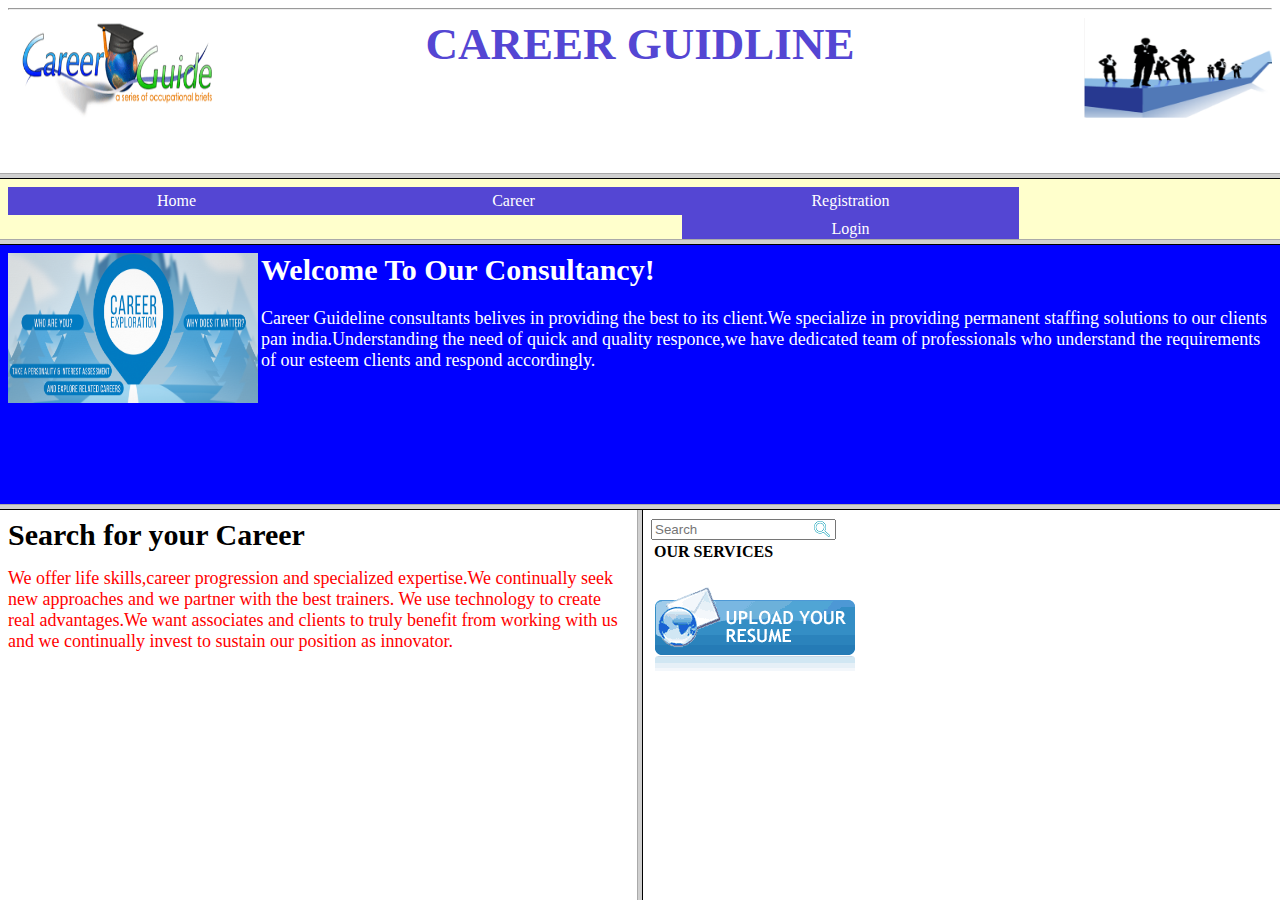
<file: index.html>
<html>
<head>
 <title>HomePage </title>

 </head>
 <frameset rows="20%,7%,75%">
 <frame name="first" src="first.html" noresize="noresize" scrolling="no">
 <frame name="second" src="second.html" noresize="noresize" scrolling="no">
 <frame name="third" src="third.html" noresize="noresize">
</frameset>
</html>
</file>
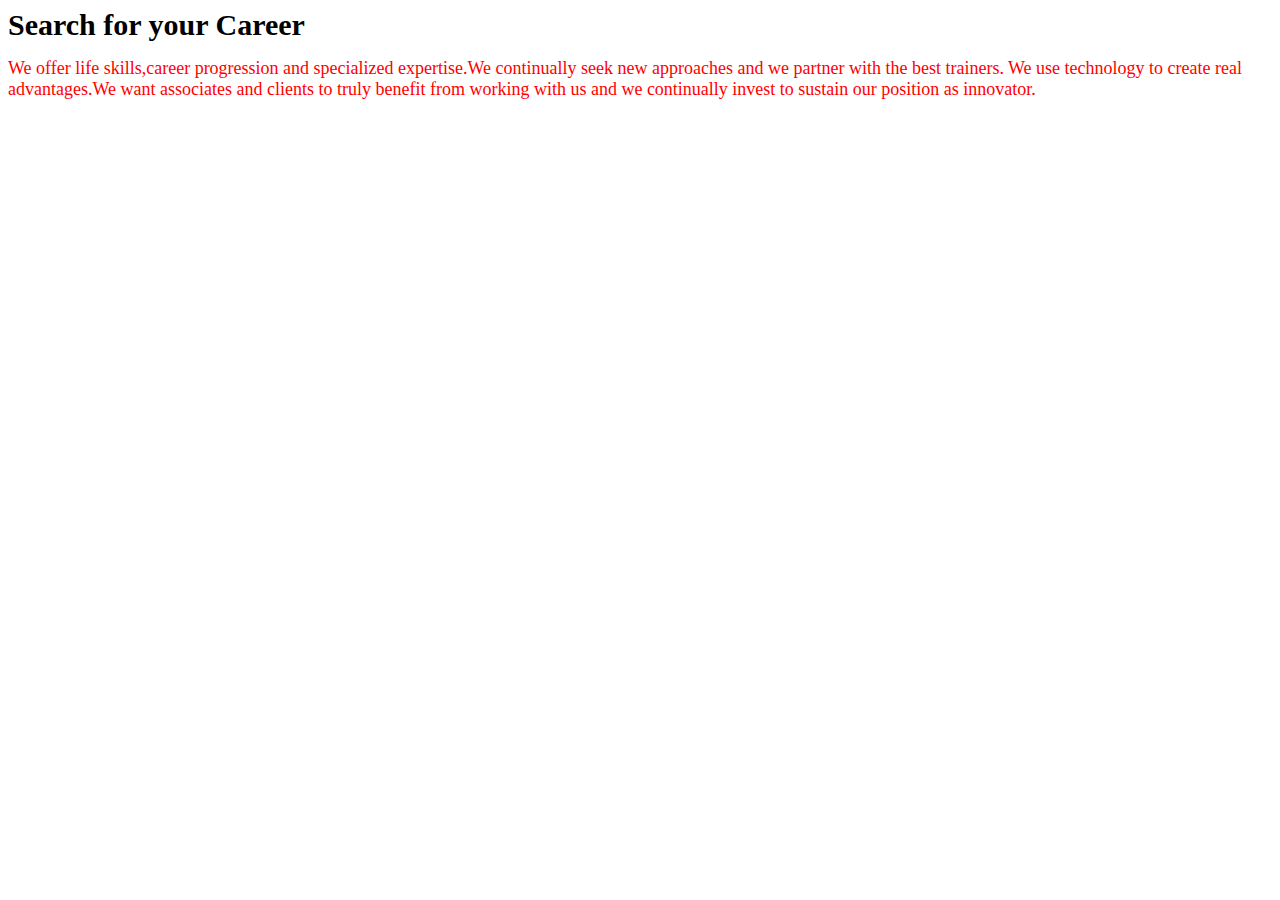
<file: 1.html>
<html>
<head>
 <title>1</title>
 <link rel="stylesheet" type="text/css" href="s1.css">
 </head>
 <body>
 <font class=title2>Search for your Career</font>

<p><font class=content2>We offer life skills,career progression and specialized expertise.We continually seek new approaches and we partner with the best trainers.
We use technology to create real advantages.We want associates and clients to truly benefit from working with us and we continually invest to sustain our position as innovator.

</body>
</html>
</file>
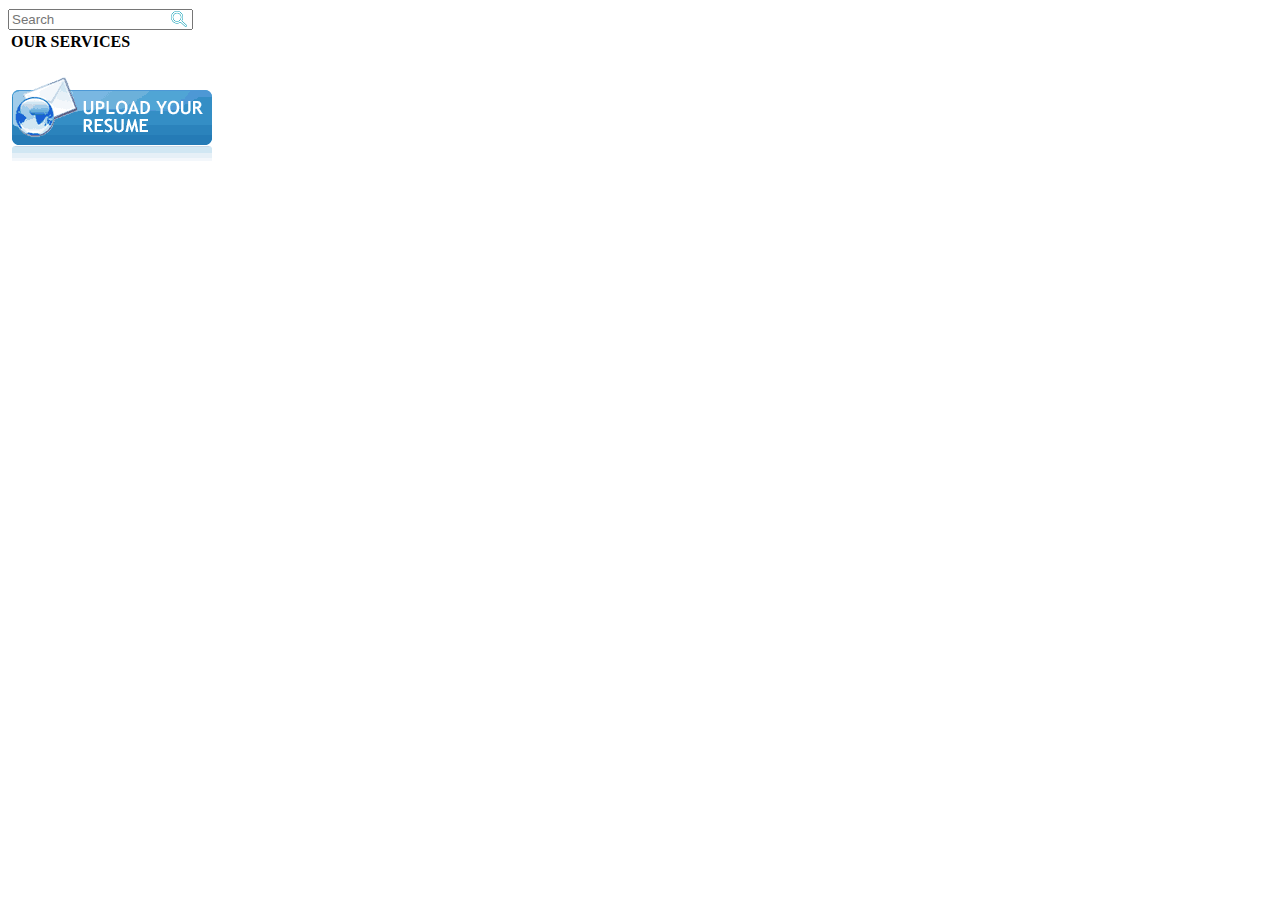
<file: 2.html>
<html>
<head>
 <title>2</title>
  <link rel="stylesheet" type="text/css" href="s2.css">
 </head>
 <body> 
 <input type="text" name="t" placeholder="Search" /><span class="search"></span>
 <table>
 <tr><td><h4>OUR SERVICES</h4></td></tr>
 <tr>
 <td rowspan=4><a href="upload resume.html" target="third"><img src="15.gif"/></a></td>
 </tr>
 </table>
 </body>
 </html>
</file>
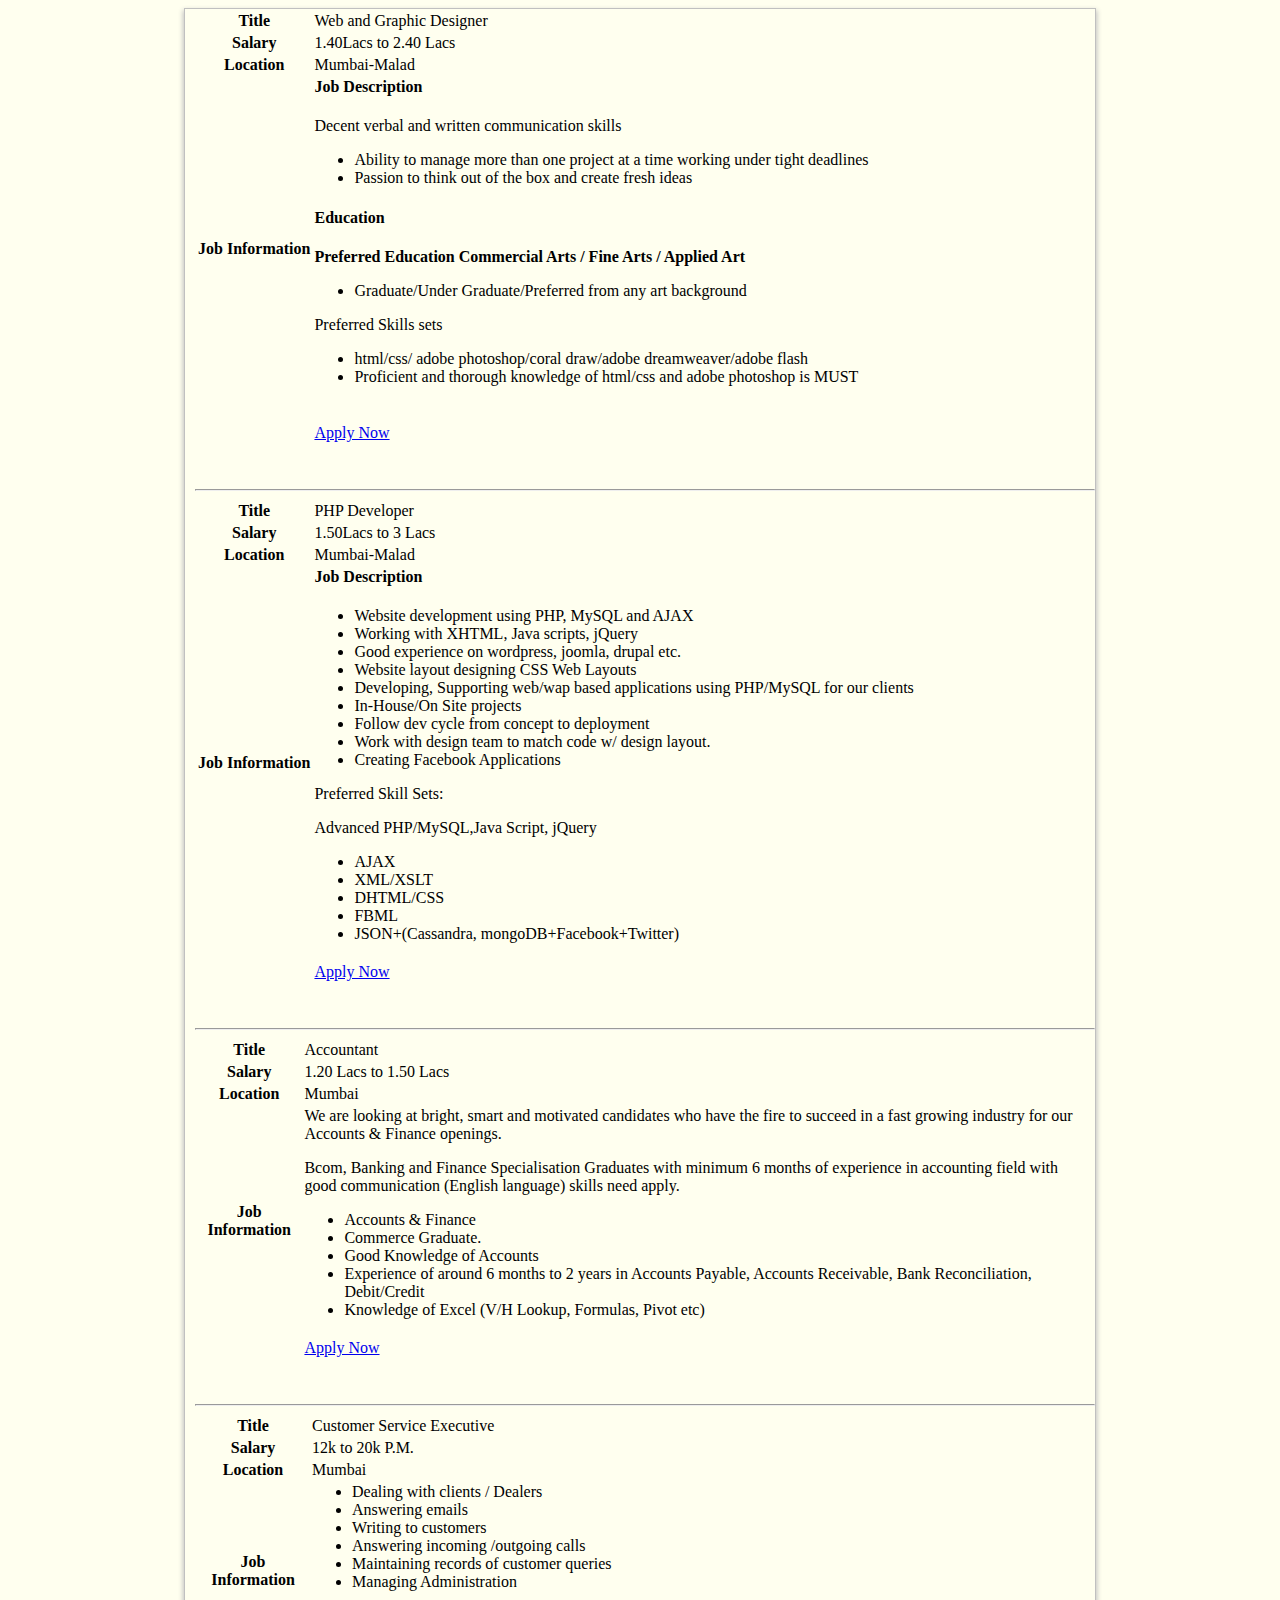
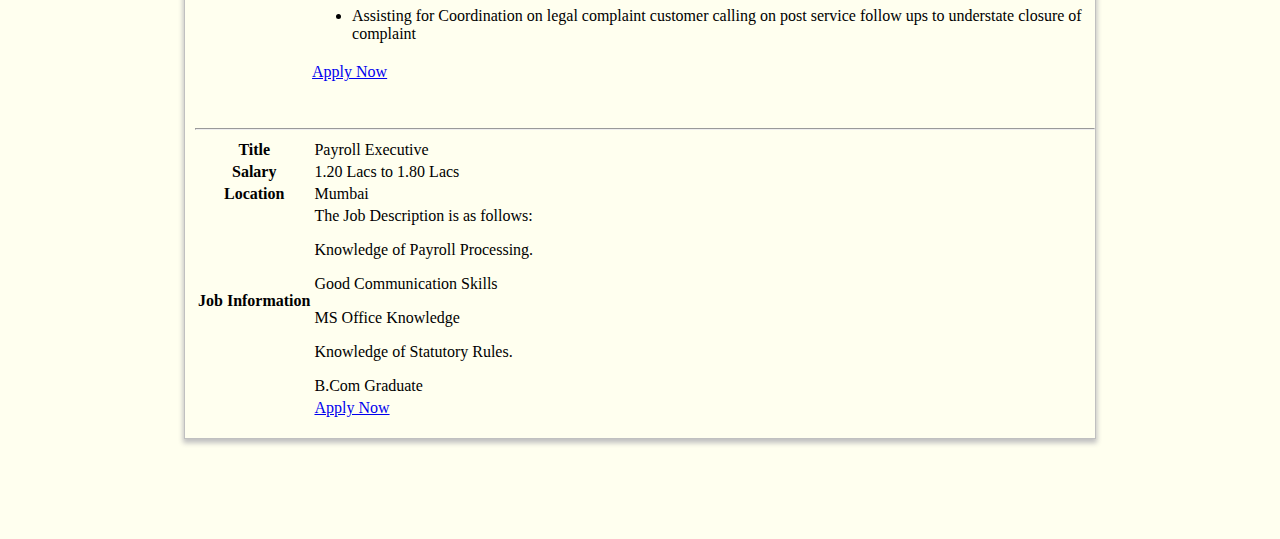
<file: career.html>
<html>
<head>
<link rel="stylesheet" type="text/css" href="s2.css">
</head>
<body class="box">
<table>
  <tr>
    <th>Title</th>
    <td>Web and Graphic Designer</td>
  </tr> 
  <tr>
    <th>Salary</th>
    <td>1.40Lacs to 2.40 Lacs</td>
  </tr>
  <tr>
    <th scope="row">Location</th>
    <td>Mumbai-Malad</td>
  </tr>
  <tr>
    <th>Job Information</th>
    <td><h4>Job Description</h4>
<div> Decent verbal and written communication skills</div>
<ul>
<li>Ability to manage more than one project at a time working under tight deadlines</li>
<li>Passion to think out of the box and create fresh ideas</li>
</ul>
<h4>Education</h4>
<div> <strong>Preferred Education Commercial Arts / Fine Arts / Applied Art</strong></div>
<ul>
<li>Graduate/Under Graduate/Preferred from any art background</li>
</ul>
<p>Preferred Skills sets</p>
<ul>
<li>html/css/ adobe photoshop/coral draw/adobe dreamweaver/adobe flash</li>
<li>Proficient and thorough knowledge of html/css and adobe photoshop is MUST</li>
</ul>
<p>&nbsp;</p>
</td>
  </tr>
  <tr>
    <td></td>
    <td><a href='upload resume.html'>Apply Now</a></td>
  </tr>
</table>
</div><br/><br/><hr/>
<div>
<table >
  <tr>
    <th>Title</th>
    <td>PHP Developer</td>
  </tr>
  <tr>
    <th>Salary</th>
    <td>1.50Lacs to 3 Lacs</td>
  </tr>
  <tr>
    <th>Location</th>
    <td>Mumbai-Malad</td>
  </tr>
  <tr>
    <th>Job Information</th>
    <td><h4>Job Description</h4>
<ul>
<li>Website development using PHP, MySQL and AJAX</li>
<li>Working with XHTML, Java scripts, jQuery</li>
<li>Good experience on wordpress, joomla, drupal etc.</li>
<li>Website layout designing CSS Web Layouts</li>
<li>Developing, Supporting web/wap based applications using PHP/MySQL for our clients</li>
<li>In-House/On Site projects</li>
<li>Follow dev cycle from concept to deployment</li>
<li>Work with design team to match code w/ design layout.</li>
<li>Creating Facebook Applications</li>
</ul>
<p>Preferred Skill Sets:</p>
<div> Advanced PHP/MySQL,Java Script, jQuery</div>
<ul>
<li>AJAX</li>
<li>XML/XSLT</li>
<li>DHTML/CSS</li>
<li>FBML</li>
<li>JSON+(Cassandra, mongoDB+Facebook+Twitter)</li>
</ul>
</td>
  </tr>
  <tr>
    <td></td>
    <td><a href='upload resume.html'>Apply Now</a></td>
  </tr>
</table>
</div><br/><br/><hr/>
<div>
<table>
  <tr>
    <th>Title</th>
    <td>Accountant</td>
  </tr>
  <tr>
    <th>Salary</th>
    <td>1.20 Lacs to 1.50 Lacs</td>
  </tr>
  <tr>
    <th>Location</th>
    <td>Mumbai</td>
  </tr>
  <tr>
    <th>Job Information</th>
    <td><p>We are looking at bright, smart and motivated candidates who have the fire to succeed in a fast growing industry for our Accounts &amp; Finance openings.</p>
<p>Bcom, Banking and Finance Specialisation Graduates with minimum 6 months of experience in accounting field with good communication (English language) skills need apply.</p>
<ul>
<li>Accounts &amp; Finance</li>
<li>Commerce Graduate.</li>
<li>Good Knowledge of Accounts</li>
<li>Experience of around 6 months to 2 years in Accounts Payable, Accounts Receivable, Bank Reconciliation, Debit/Credit</li>
<li>Knowledge of Excel (V/H Lookup, Formulas, Pivot etc)</li></ul>
</td>
  </tr>
  <tr>
    <td></td>
    <td ><a href='upload resume.html'>Apply Now</a></td>
  </tr>
</table>
</div><br/><br/><hr/>
<div >
<table >
  <tr>
    <th>Title</th>
    <td>Customer Service Executive</td>
  </tr>
  <tr>
    <th>Salary</th>
    <td>12k to 20k P.M.</td>
  </tr>
  <tr>
    <th>Location</th>
    <td>Mumbai</td>
  </tr>
  <tr>
    <th>Job Information</th>
    <td><ul>
<li>Dealing with clients / Dealers</li>
<li>Answering emails</li>
<li>Writing to customers</li>
<li>Answering incoming /outgoing calls</li>
<li>Maintaining records of customer queries</li>
<li>Managing Administration</li>
</ul>
<ul>
<li>Assisting for Coordination on legal complaint customer calling on post service follow ups to understate closure of complaint</li>
</ul>
</td>
  </tr>
  <tr>
    <td></td>
    <td><a href='upload resume.html'>Apply Now</a></td>
  </tr>
</table>
</div><br/><br/><hr/>
<div >
<table>
  <tr>
    <th>Title</th>
    <td>Payroll Executive</td>
  </tr>
  <tr>
    <th>Salary</th>
    <td>1.20 Lacs to 1.80 Lacs</td>
  </tr>
  <tr>
    <th>Location</th>
    <td>Mumbai</td>
  </tr>
  <tr>
    <th>Job Information</th>
    <td><p>The Job Description is as follows:</p>
<p>Knowledge of Payroll Processing.</p>
<p>Good Communication Skills</p>
<p>MS Office Knowledge</p>
<p>Knowledge of Statutory Rules.</p>
<p>B.Com Graduate</p>
</td>
  </tr>
  <tr>
    <td></td>
    <td><a href='upload resume.html'>Apply Now</a></td>
  </tr>
</table></br>
</body>
</html>
</file>
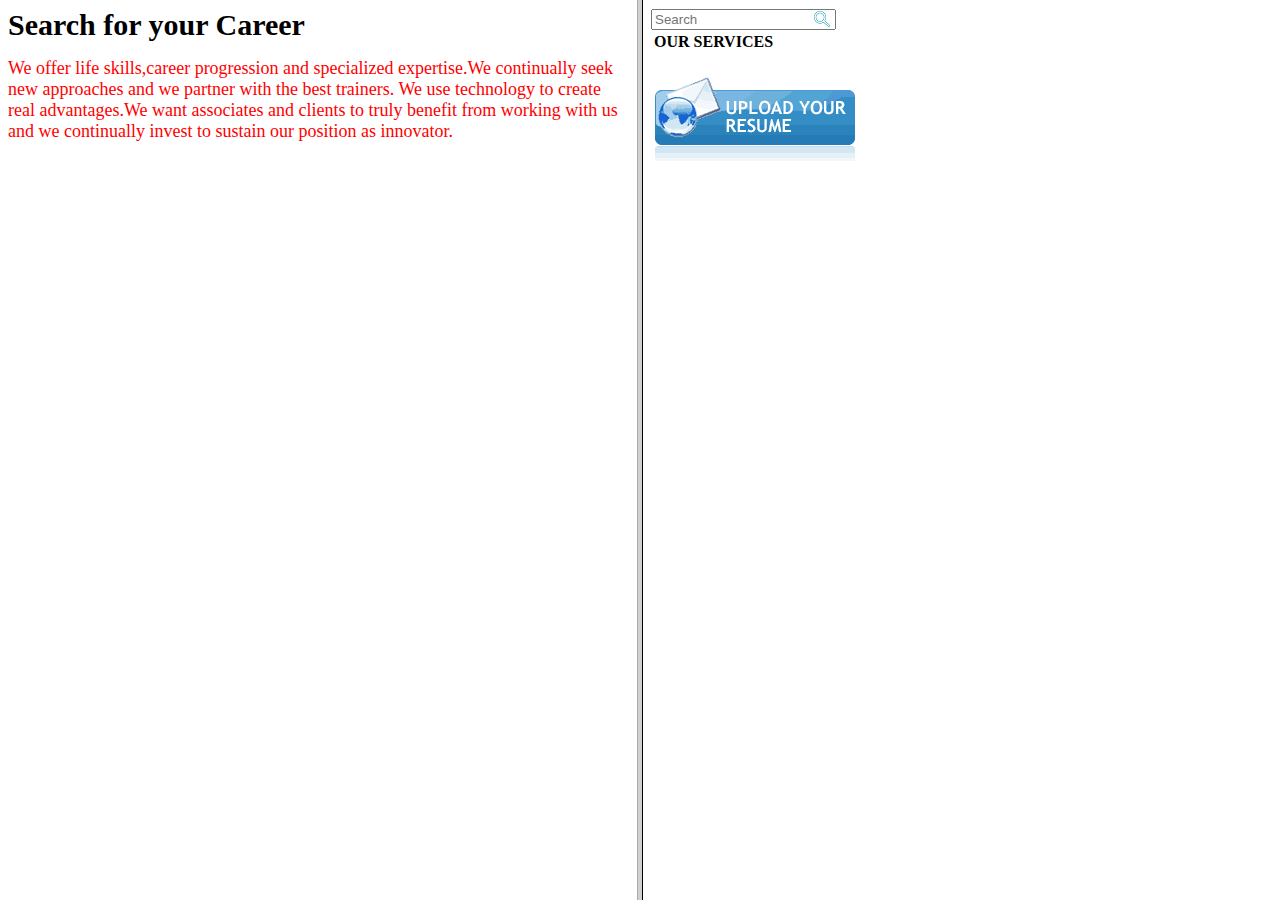
<file: down.html>
<html>
<head>
 <title>down</title>
 </head>
 <Frameset cols="50%,50%">
 <frame name="1" src="1.html" noresize="noresize">
 <frame name="2" src="2.html" noresize="noresize">
 </frameset>
 </html>
</file>
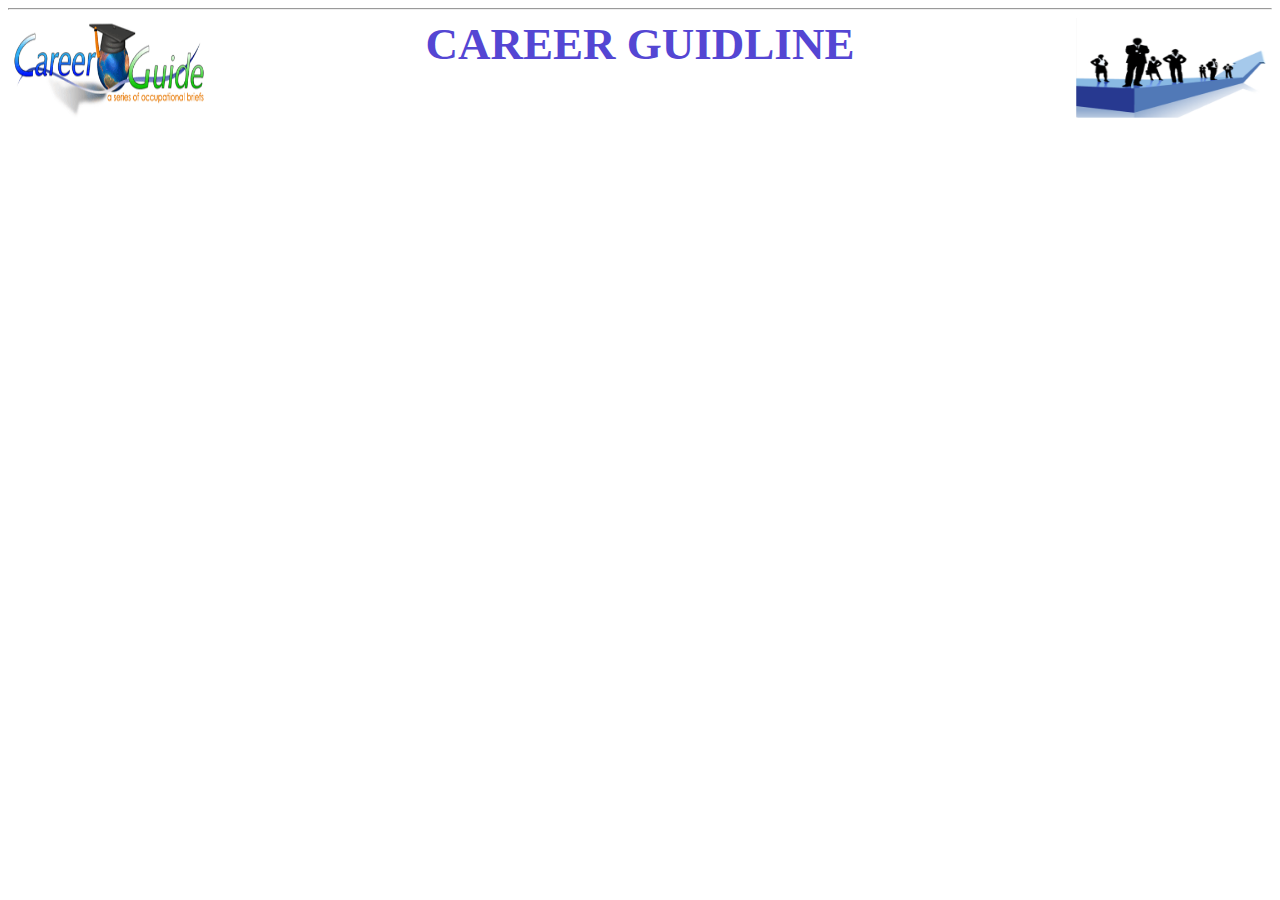
<file: first.html>
<html>
<head>
 <title>first</title>
  <link rel="stylesheet" type="text/css" href="s2.css">
 </head>
 <body >
 <hr>
 <div class="headimg1">
 <marquee behavior=alternate width=250px><img src="4.gif" width="200"height="100" align="left"/></marquee>
 </div>
 
 <div class="headimg2">
 <marquee behavior=alternate width=250px><img src="6.png" width="200"height="100" align="right"/></marquee>
 </div>
 <div>
 <center>
 <font class="heading">CAREER GUIDLINE</font>
 </center>
 </div>

 </body>
 </html>
</file>
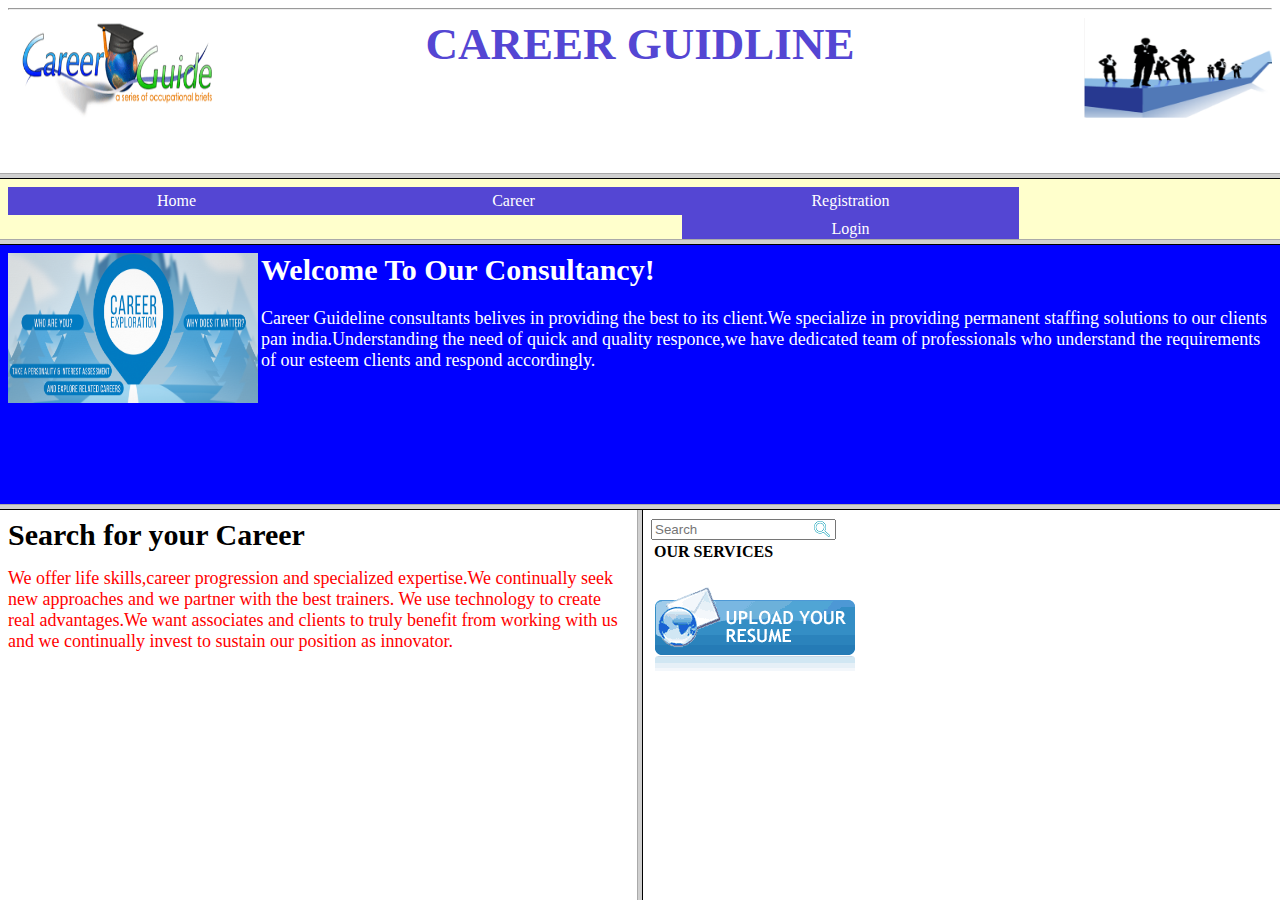
<file: home.html>
<html>
<head>
 <title>HomePage </title>

 </head>
 <frameset rows="20%,7%,75%">
 <frame name="first" src="first.html" noresize="noresize" scrolling="no">
 <frame name="second" src="second.html" noresize="noresize" scrolling="no">
 <frame name="third" src="third.html" noresize="noresize">
</frameset>
</html>
</file>
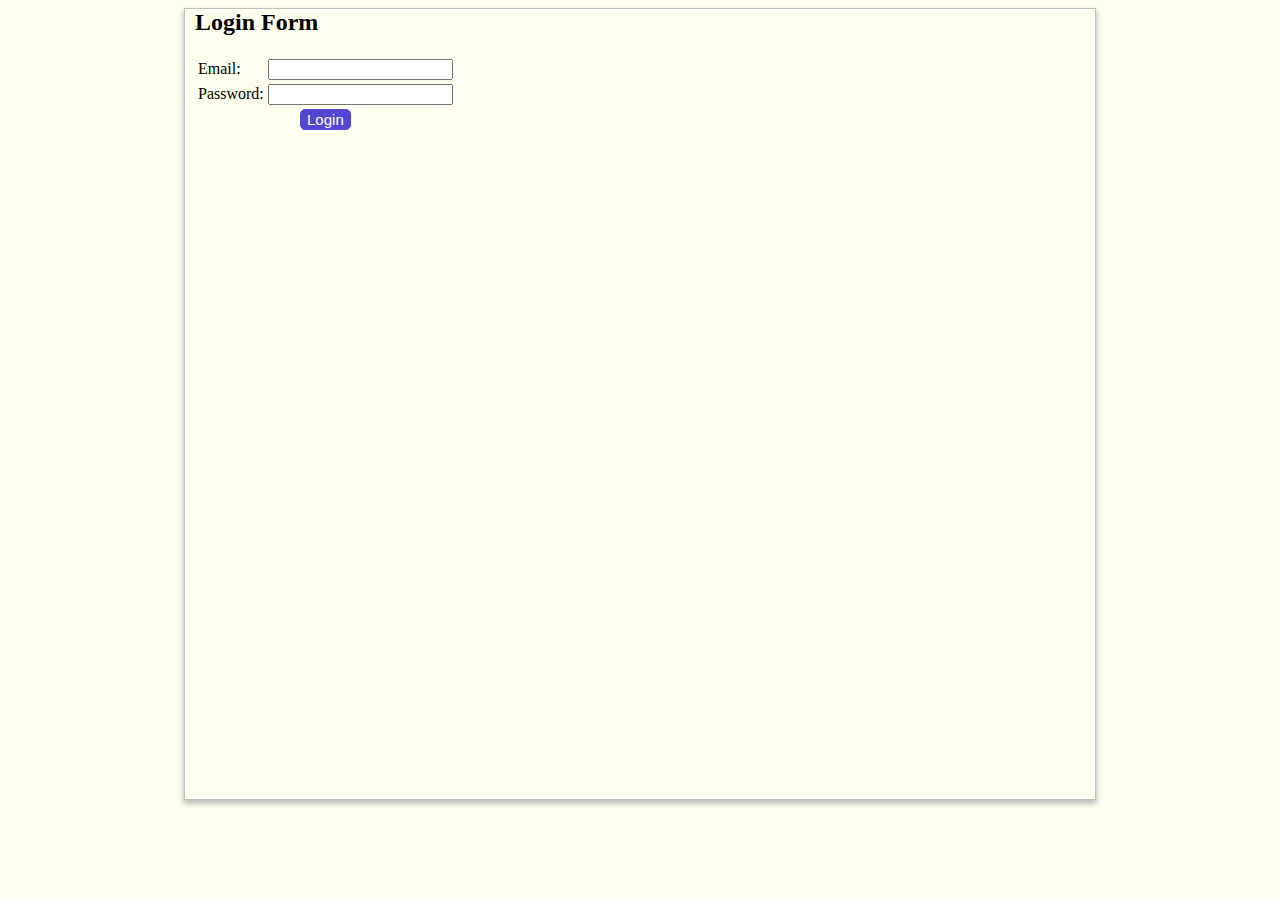
<file: login.html>
<html>
<head>
<link rel="stylesheet" type="text/css" href="s2.css">
</head>
<body class="box">
<h2>Login Form</h2>
<form method="post">
<table>
<tr><td>Email:</td><td><input type="email" name="email"/></td></tr>
<tr><td>Password:</td><td><input type="password" name="password"/></td></tr>
<tr><td colspan="2" align="center"><input id="submit" type="submit" value="Login"/>
</td></tr>
</table>
</form>
</body>
</html>
</file>
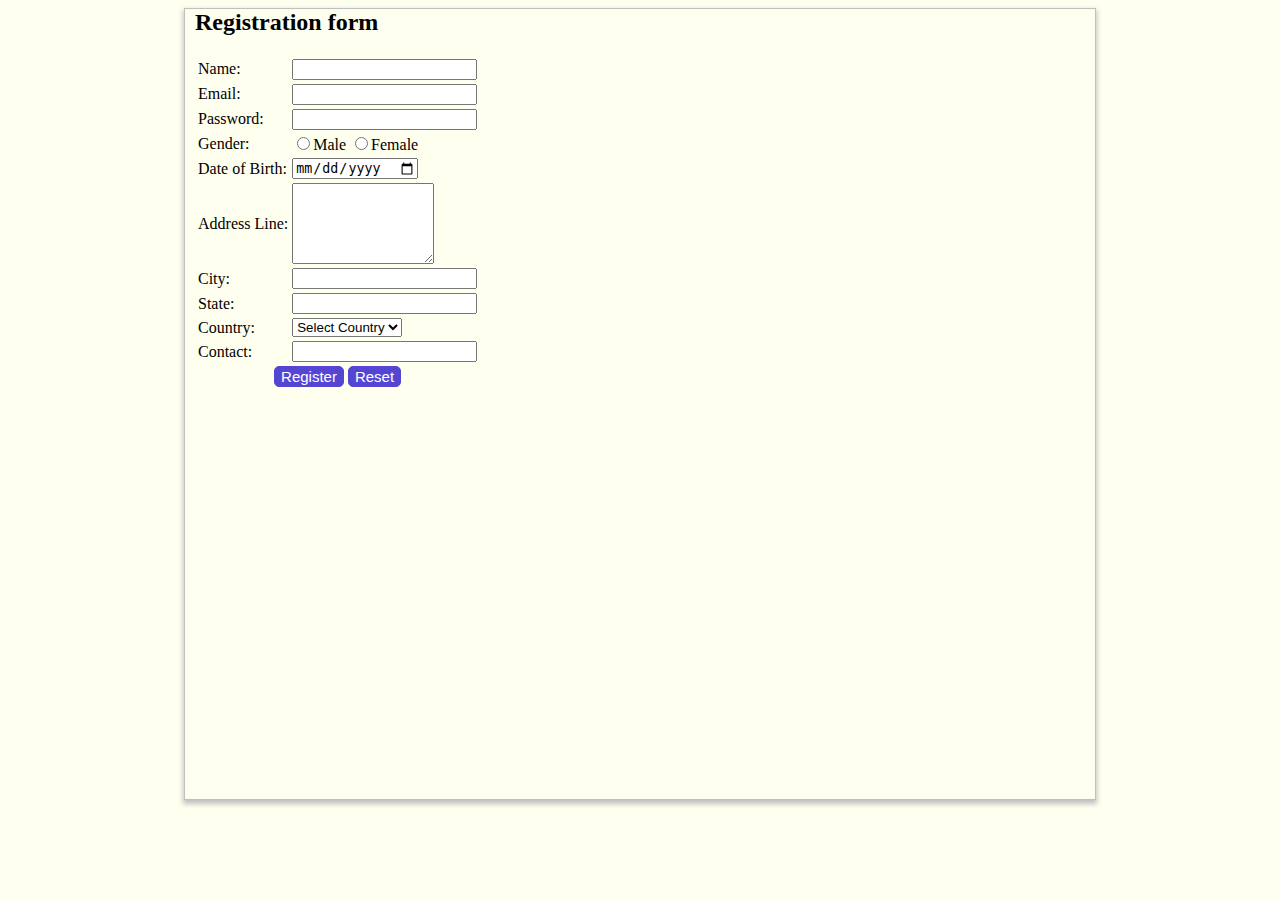
<file: registration.html>
<html>
<head>
<link rel="stylesheet" type="text/css" href="s2.css">
</head>
<body class="box">
<h2>Registration form</h2>
            <form method="post">
                <table>
                    <tr>
                        <td>Name:</td>
                        <td><input type="text" name="name"/></td>
                    </tr>
                    <tr>
                        <td>Email:</td>
                        <td><input type="text" name="email"/></td>
                    </tr>
                    <tr>
                        <td>Password:</td>
                        <td><input type="password" name="password"/></td>
                    </tr>
                    <tr>
                        <td>Gender:</td>
                        <td><input type="radio" id="gender1" name="gender" value="Male"/>Male
                            <input type="radio" id="gender2" name="gender" value="Female"/>Female
                        </td>
                    </tr>
                    <tr>
                        <td>Date of Birth:</td>
                        <td><input type="date" name="dob"/></td>
                    </tr>
                    <tr>
                        <td>Address Line:</td>
                        <td><textarea name="addressline" rows="5" cols="15"></textarea></td>
                    </tr>
                    <tr>
                        <td>City:</td>
                        <td><input type="text" name="city"/></td>
                    </tr>
                    <tr>
                        <td>State:</td>
                        <td><input type="text" name="state"/></td>
                    </tr>
                    <tr>
                        <td>Country:</td>
                        <td><select name="country">
                                <option>Select Country</option>
                                <option>India</option>
                                <option>USA</option>
                                <option>Pakistan</option>
                                <option>China</option>
                                <option>Australia</option>
                            </select></td>
                    </tr>
                    <tr>
                        <td>Contact:</td>
                        <td><input type="text" name="contact"/></td>
                    </tr>
                    <tr align="center">
                        <td colspan="2"><input id="submit" type="submit" value="Register"/>
                            <input id="reset" type="reset" value="Reset"/>
                        </td>
                    </tr>
                </table>
            </form>
</body>
</html>
</file>
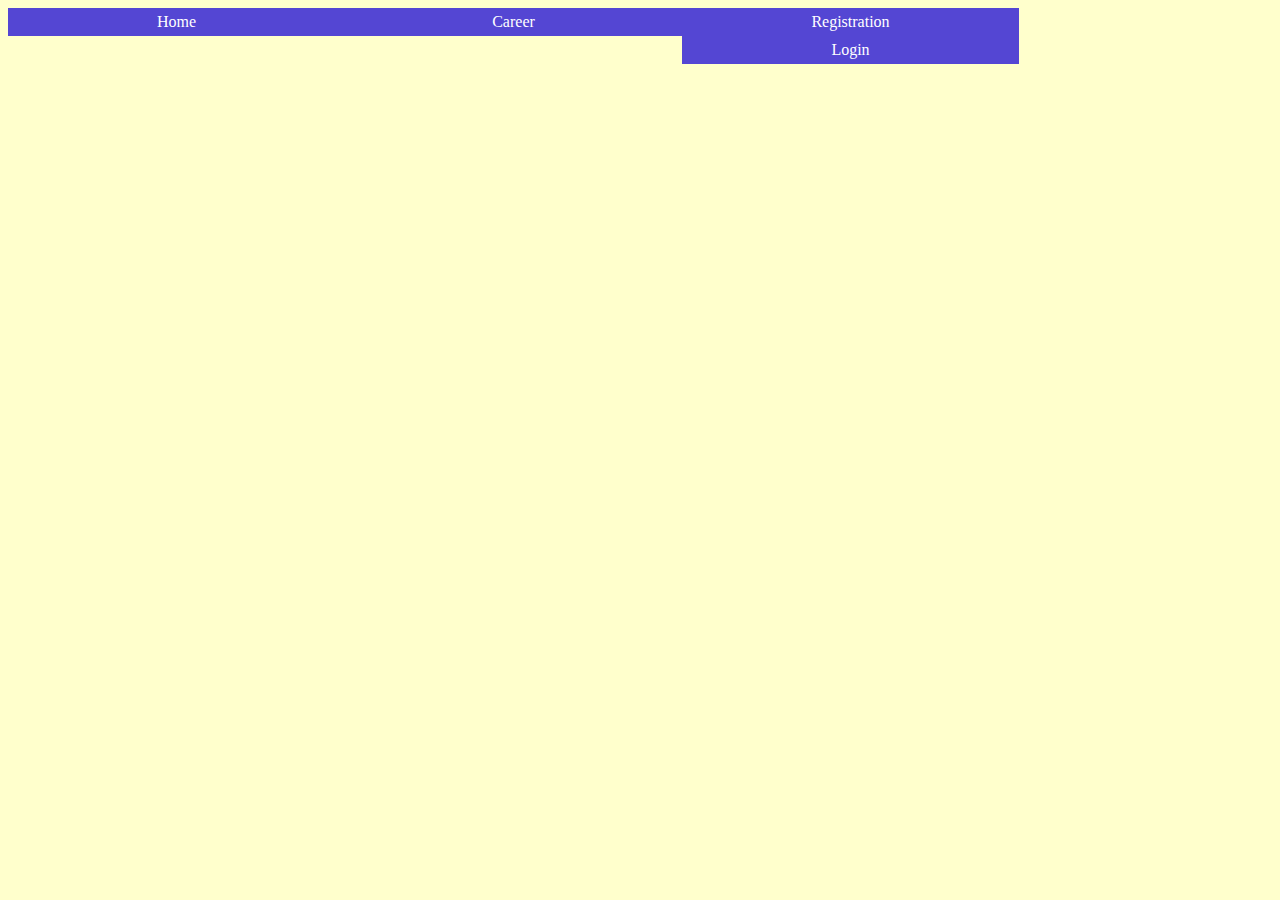
<file: second.html>
<html>
<head>
 <title>second</title>
 <link rel="stylesheet" type="text/css" href="s1.css">
 
 </head>
 <body bgcolor=#ffffcc>
 <div>
 <ul class=linktype>
 <li><a href ="home.html" target="_parent" class="linka">Home</a>&nbsp</li>
 <li><a href ="Career.html" target="third" class="linka">Career</a>&nbsp</li>
 <li><a href ="Registration.html" target="third" class="linka">Registration</a></li>
 <li><a href ="Login.html" target="third" class="linka">Login</a></li>
 </div>
 </body>
 </html>
</file>
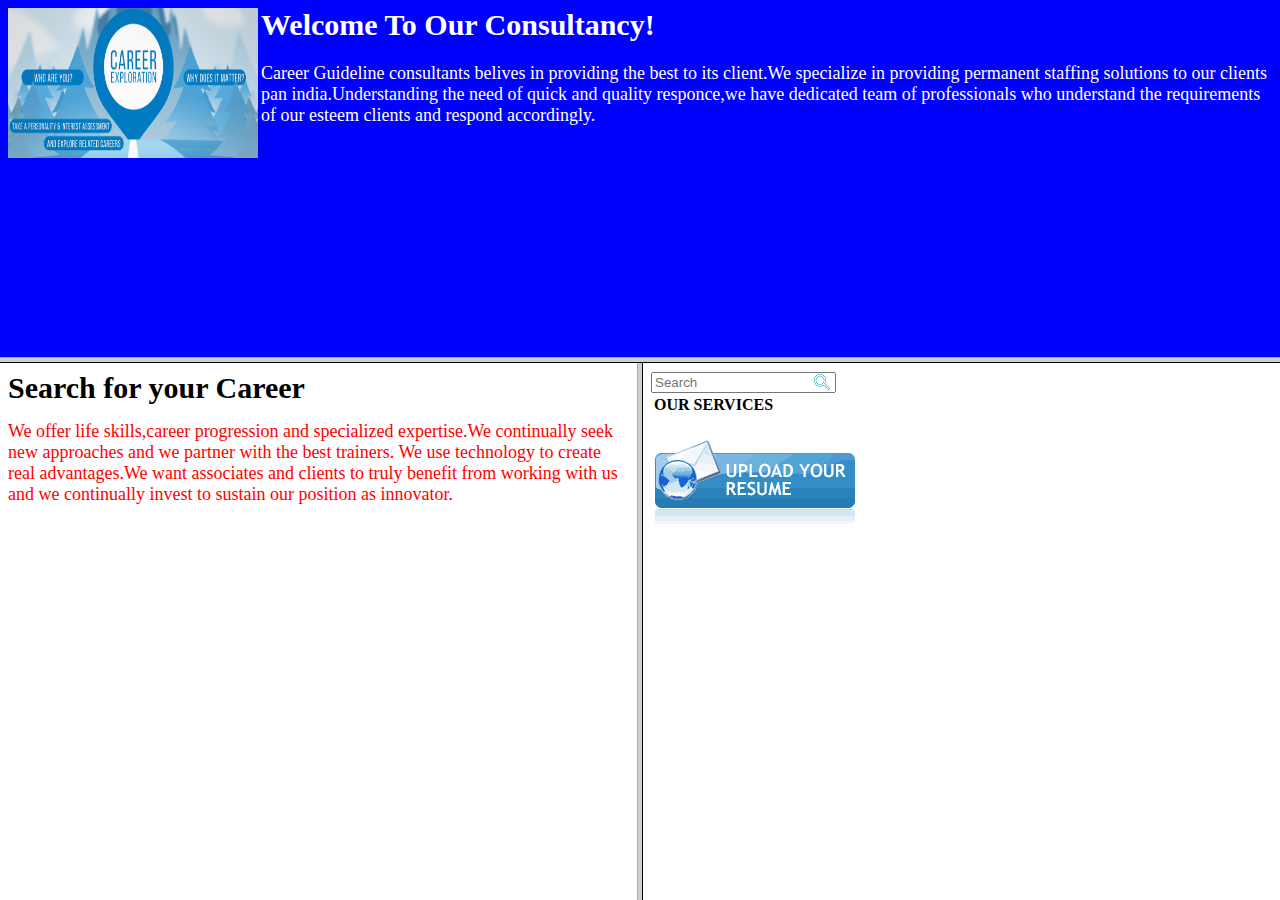
<file: third.html>
<html>
<head>
 <title>third</title>
 </head>
 
 <frameset rows="40%,60%">
 <frame name="up" src="up.html" noresize="noresize">
 <frame name="down" src="down.html" noresize="noresize">
 </frameset>
</html>
</file>
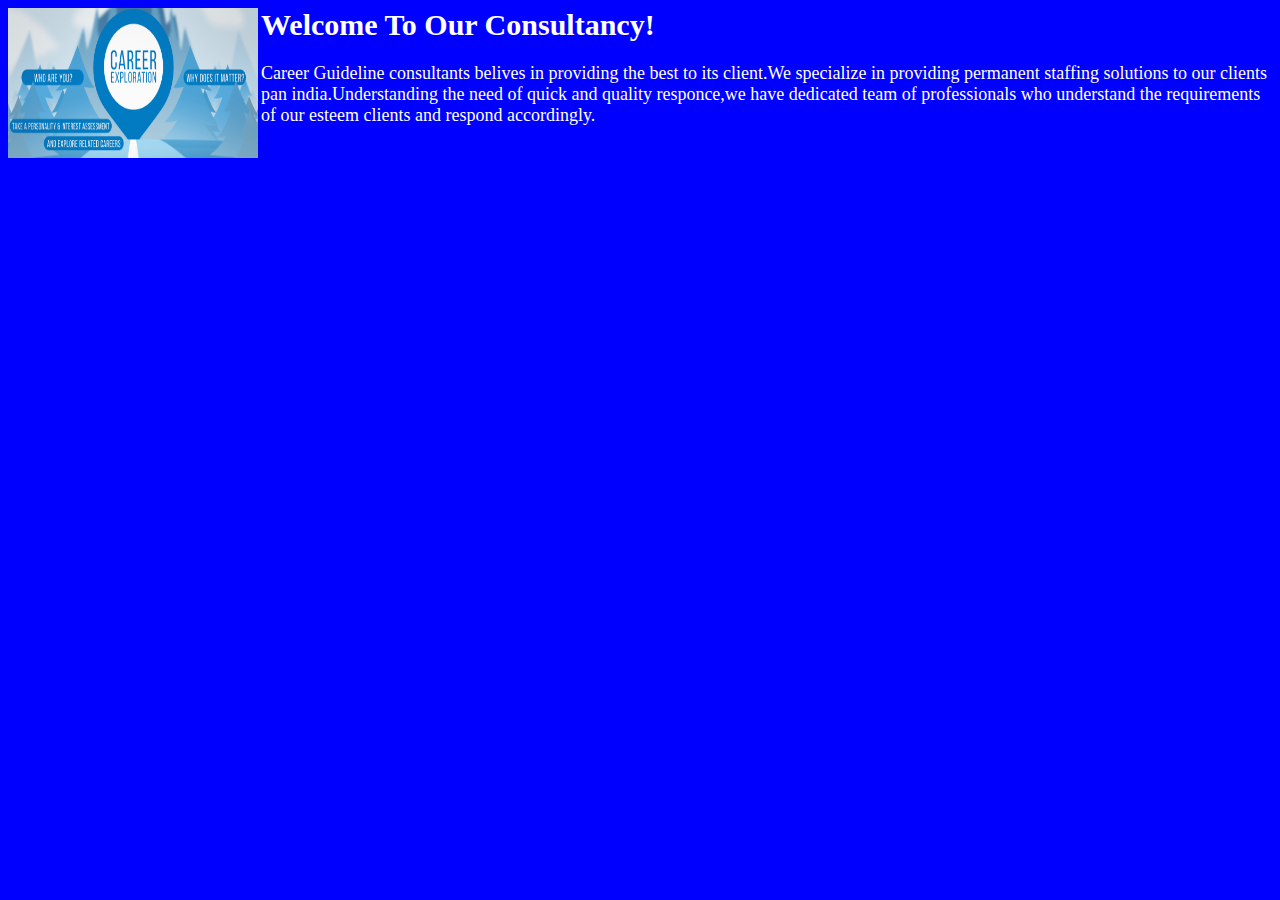
<file: up.html>
<html>
<head>
 <title>up</title>
 <link rel="stylesheet" type="text/css" href="s1.css">
 </head>
 <body bgcolor="blue">
 <img src="3.png" width="250"height="150" align="left"/>
 <h1><font class=title>Welcome To Our Consultancy!</font></h1>
 <p><font class=content>Career Guideline consultants belives in providing the best to its client.We specialize in providing permanent staffing solutions to our 
 clients pan india.Understanding the need of quick and quality responce,we have dedicated team of professionals who understand the requirements of our esteem 
 clients and respond accordingly.</font>
 </p>
</body>
</html>
</file>
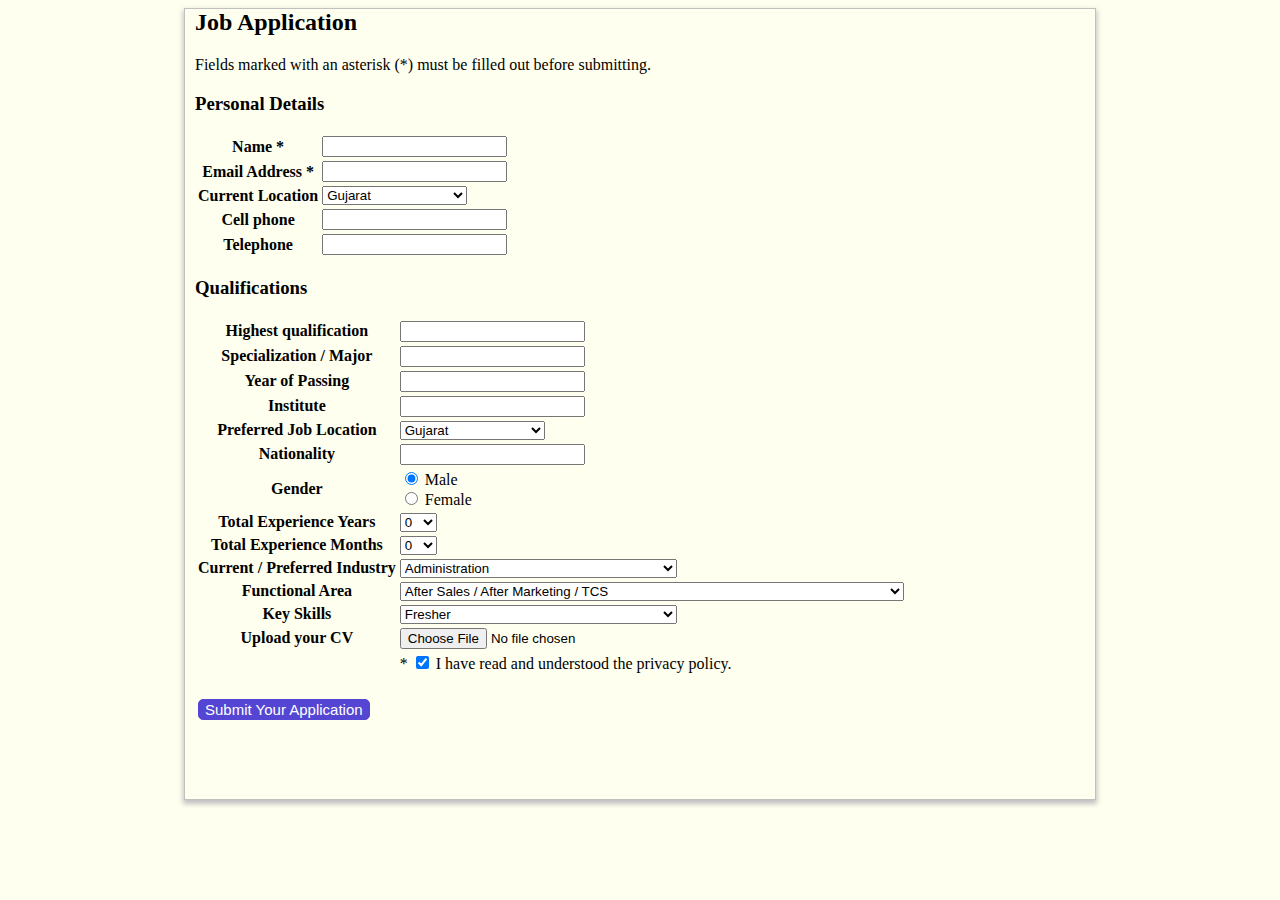
<file: upload resume.html>
<html>
<head>
<link rel="stylesheet" type="text/css" href="s2.css">
<title>  Job Application | CareerGuideline</title>
</head>
<body class="box">
<h2>Job Application</h2>
<form method="post">
<p>Fields marked with an asterisk (*) must be filled out before submitting.</p>
<h3>Personal Details</h3>
<table>
<tr><th>Name *</th>
<td><input type='text' name='name' value=''/></td>
</tr>
<tr><th>Email Address *</th>
<td><input type='text' name='email' value=''/></td>
</tr>
<tr><th>Current Location</th>
<td> <select name='c_location'>
<option value='Gujarat' /> Gujarat</option>
<option value='Andhra Pradesh' /> Andhra Pradesh</option>
<option value='Arunachal Pradesh' /> Arunachal Pradesh</option>
<option value='Assam' /> Assam</option>
<option value='Bihar' /> Bihar</option>
<option value='Chhattisgarh' /> Chhattisgarh</option>
<option value='Goa' /> Goa</option>
<option value='Haryana' /> Haryana</option>
<option value='Himachal Pradesh' /> Himachal Pradesh</option>
<option value='Jammu and Kashmir' /> Jammu and Kashmir</option>
<option value='Jharkhand' /> Jharkhand</option>
<option value='Karnataka' /> Karnataka</option>
<option value='Kerala' /> Kerala</option>
<option value='Madhya Pradesh' /> Madhya Pradesh</option>
<option value='Maharashtra' /> Maharashtra</option>
<option value='Manipur' /> Manipur</option>
<option value='Meghalaya' /> Meghalaya</option>
<option value='Mizoram' /> Mizoram</option>
<option value='Nagaland' /> Nagaland</option>
<option value='Orissa' /> Orissa</option>
<option value='Punjab' /> Punjab</option>
<option value='Rajasthan' /> Rajasthan</option>
<option value='Sikkim' /> Sikkim</option>
<option value='Tamil Nadu' /> Tamil Nadu</option>
<option value='Tripura' /> Tripura</option>
<option value='Uttar Pradesh' /> Uttar Pradesh</option>
<option value='Uttarakhand' /> Uttarakhand</option>
<option value='West Bengal' /> West Bengal</option>
</select></td></tr>
<tr><th>Cell phone</th>
<td><input type='text' name='cellno' value=''/></td></tr>
<tr><th>Telephone</th>
<td><input type='text' name='telno' value='' /></td></tr>
</table>
<h3>Qualifications</h3>
<table>
<tr><th>Highest qualification</th>
<td><input type='text' name='h_qual' value='' /></td></tr>
<tr><th>Specialization / Major</th>
<td><input type='text' name='specialization' value='' /></td></tr>
<tr><th>Year of Passing</th>
<td><input type='text' name='yearofpass' value='' /></td></tr>
<tr><th>Institute</th>
<td><input type='text' name='institute' value='' /></td></tr>
<tr><th>Preferred Job Location</th>
<td><select name='preferred_job_loc'>
<option value='Gujarat' /> Gujarat</option>
<option value='Andhra Pradesh' /> Andhra Pradesh</option>
<option value='Arunachal Pradesh' /> Arunachal Pradesh</option>
<option value='Assam' /> Assam</option>
<option value='Bihar' /> Bihar</option>
<option value='Chhattisgarh' /> Chhattisgarh</option>
<option value='Goa' /> Goa</option>
<option value='Haryana' /> Haryana</option>
<option value='Himachal Pradesh' /> Himachal Pradesh</option>
<option value='Jammu and Kashmir' /> Jammu and Kashmir</option>
<option value='Jharkhand' /> Jharkhand</option>
<option value='Karnataka' /> Karnataka</option>
<option value='Kerala' /> Kerala</option>
<option value='Madhya Pradesh' /> Madhya Pradesh</option>
<option value='Maharashtra' /> Maharashtra</option>
<option value='Manipur' /> Manipur</option>
<option value='Meghalaya' /> Meghalaya</option>
<option value='Mizoram' /> Mizoram</option>
<option value='Nagaland' /> Nagaland</option>
<option value='Orissa' /> Orissa</option>
<option value='Punjab' /> Punjab</option>
<option value='Rajasthan' /> Rajasthan</option>
<option value='Sikkim' /> Sikkim</option>
<option value='Tamil Nadu' /> Tamil Nadu</option>
<option value='Tripura' /> Tripura</option>
<option value='Uttar Pradesh' /> Uttar Pradesh</option>
<option value='Uttarakhand' /> Uttarakhand</option>
<option value='West Bengal' /> West Bengal</option>
</select></td></tr>
<tr><th>Nationality</th>
<td><input type='text' name='nationality' value='' /></td></tr>
<tr><th>Gender</th>
<td><input type='radio' name='gender' value='Male' checked="checked" /> Male
<br/> <input type='radio' name='gender' value='Female' /> Female<br/></td></tr>
<tr><th>Total Experience Years</th>
<td> <select name='tot_exp_y'>
<option value='0' /> 0</option>
<option value='1' /> 1</option>
<option value='2' /> 2</option>
<option value='3' /> 3</option>
<option value='4' /> 4</option>
<option value='5' /> 5</option>
<option value='6' /> 6</option>
<option value='7' /> 7</option>
<option value='8' /> 8</option>
<option value='9' /> 9</option>
<option value='10' /> 10</option>
<option value='11' /> 11</option>
<option value='12' /> 12</option>
<option value='13' /> 13</option>
<option value='14' /> 14</option>
<option value='15' /> 15</option>
<option value='16' /> 16</option>
<option value='17' /> 17</option>
<option value='18' /> 18</option>
<option value='19' /> 19</option>
<option value='20' /> 20</option>
<option value='21' /> 21</option>
<option value='22' /> 22</option>
<option value='23' /> 23</option>
<option value='24' /> 24</option>
<option value='25' /> 25</option>
<option value='26' /> 26</option>
<option value='27' /> 27</option>
<option value='28' /> 28</option>
<option value='29' /> 29</option>
<option value='30' /> 30</option>
<option value='31' /> 31</option>
<option value='32' /> 32</option>
<option value='33' /> 33</option>
<option value='34' /> 34</option>
<option value='35' /> 35</option>
<option value='36' /> 36</option>
<option value='37' /> 37</option>
<option value='38' /> 38</option>
<option value='39' /> 39</option>
<option value='40' /> 40</option>
<option value='41' /> 41</option>
<option value='42' /> 42</option>
<option value='43' /> 43</option>
<option value='44' /> 44</option>
<option value='45' /> 45</option>
<option value='46' /> 46</option>
<option value='47' /> 47</option>
<option value='48' /> 48</option>
<option value='49' /> 49</option>
<option value='50' /> 50</option></select></td></tr>
<tr><th>Total Experience Months</th>
<td> <select name='tot_exp_m'>
<option value='0' /> 0</option>
<option value='1' /> 1</option>
<option value='2' /> 2</option>
<option value='3' /> 3</option>
<option value='4' /> 4</option>
<option value='5' /> 5</option>
<option value='6' /> 6</option>
<option value='7' /> 7</option>
<option value='8' /> 8</option>
<option value='9' /> 9</option>
<option value='10' /> 10</option>
<option value='11' /> 11</option></select></td></tr>
<tr><th>Current  / Preferred Industry</th>
<td> <select name='cur_pref_industry'>
<option value='Administration' /> Administration</option>
<option value='Advertising / PR / Events / Media' /> Advertising / PR / Events / Media</option>
<option value='Agriculture / Dairy' /> Agriculture / Dairy</option>
<option value='Analytics' /> Analytics</option>
<option value='Architecture/Interior Designing' /> Architecture/Interior Designing</option>
<option value='Auto / Auto Ancillary' /> Auto / Auto Ancillary</option>
<option value='Banking' /> Banking</option>
<option value='BioDiesel' /> BioDiesel</option>
<option value='Call Centre' /> Call Centre</option>
<option value='Chemical' /> Chemical</option>
<option value='Company Secretary' /> Company Secretary</option>
<option value=' Construction / Civil' />  Construction / Civil</option>
<option value='Consultancy' /> Consultancy</option>
<option value='Consumer Durables' /> Consumer Durables</option>
<option value='Courier / Transportation / Freight' /> Courier / Transportation / Freight</option>
<option value='Customer Service' /> Customer Service</option>
<option value='Defense / Government' /> Defense / Government</option>
<option value='DotCom' /> DotCom</option>
<option value='Education / Teaching / Training' /> Education / Teaching / Training</option>
<option value='Electrical' /> Electrical</option>
<option value='Engineering' /> Engineering</option>
<option value='Entertainment' /> Entertainment</option>
<option value='Export / Import' /> Export / Import</option>
<option value='Fertilisers / Pesticides' /> Fertilisers / Pesticides</option>
<option value='Finance' /> Finance</option>
<option value='FMCG' /> FMCG</option>
<option value='Fresher / Trainee' /> Fresher / Trainee</option>
<option value='Gems / Jewellery' /> Gems / Jewellery</option>
<option value='Healthcare' /> Healthcare</option>
<option value='Hotels / Restaurants / Airlines / Trave' /> Hotels / Restaurants / Airlines / Trave</option>
<option value='Human Resource Development' /> Human Resource Development</option>
<option value='Industrial Electronics' /> Industrial Electronics</option>
<option value='Insurance' /> Insurance</option>
<option value='IT Hardware' /> IT Hardware</option>
<option value='IT Industry' /> IT Industry</option>
<option value='IT Software' /> IT Software</option>
<option value='ITeS' /> ITeS</option>
<option value='Legal' /> Legal</option>
<option value='Manufacturing' /> Manufacturing</option>
<option value='Market Research' /> Market Research</option>
<option value='Marketing' /> Marketing</option>
<option value='Material science' /> Material science</option>
<option value='Mechanical' /> Mechanical</option>
<option value='Media' /> Media</option>
<option value='Medical / Healthcare / Hospital' /> Medical / Healthcare / Hospital</option>
<option value='Metals &amp; Mining' /> Metals &#038; Mining</option>
<option value='Mutual Funds' /> Mutual Funds</option>
<option value='NBFC' /> NBFC</option>
<option value='NGO / Social Services' /> NGO / Social Services</option>
<option value='Office Equipment / Automation' /> Office Equipment / Automation</option>
<option value='Oil &amp; Gas' /> Oil &#038; Gas</option>
<option value='Paints' /> Paints</option>
<option value='Paper' /> Paper</option>
<option value='Pharmaceuticals/Biotechnology/Healthcare' /> Pharmaceuticals/Biotechnology/Healthcare</option>
<option value='Printing / Packaging' /> Printing / Packaging</option>
<option value='Production' /> Production</option>
<option value='Publishing' /> Publishing</option>
<option value='Real Estate' /> Real Estate</option>
<option value='Retailing' /> Retailing</option>
<option value='Sales' /> Sales</option>
<option value='Secretaries' /> Secretaries</option>
<option value='Securities' /> Securities</option>
<option value='Security / Law Enforcement' /> Security / Law Enforcement</option>
<option value='Semiconductors / Electronics' /> Semiconductors / Electronics</option>
<option value='Shipping / Marine' /> Shipping / Marine</option>
<option value='Telecommunication' /> Telecommunication</option>
<option value='Textiles / Garments / Accessories' /> Textiles / Garments / Accessories</option>
<option value='Top Management' /> Top Management</option>
<option value='Tyres' /> Tyres</option></select></td></tr>
<tr><th>Functional Area</th><td>
 <select name='func_area'>
 <option value='After Sales / After Marketing / TCS' /> After Sales / After Marketing / TCS</option>
<option value='Architecture and interior Designer' /> Architecture and interior Designer</option>
<option value='Art Director / graphic / web Designer' /> Art Director / graphic / web Designer</option>
<option value=' BANKING' />  BANKING</option>
<option value='Banking and insurance' /> Banking and insurance</option>
<option value='Business Development' /> Business Development</option>
<option value='Client Servicing' /> Client Servicing</option>
<option value='Content and Journalism' /> Content and Journalism</option>
<option value='Corporate planning / Consulting / Strategy' /> Corporate planning / Consulting / Strategy</option>
<option value='Creative' /> Creative</option>
<option value='E-Learning' /> E-Learning</option>
<option value='Engineering and Maintenance' /> Engineering and Maintenance</option>
<option value='Entrepreneur / Businessman / Outside Management Consultant' /> Entrepreneur / Businessman / Outside Management Consultant</option>
<option value='Export / Import' /> Export / Import</option>
<option value='Fashion and Garments' /> Fashion and Garments</option>
<option value='Finance/Accounts/Taxation' /> Finance/Accounts/Taxation</option>
<option value='Front Office Staff / Company Secretary / Computer Operator / Executive Assistant' /> Front Office Staff / Company Secretary / Computer Operator / Executive Assistant</option>
<option value='Hospitality and Hotels' /> Hospitality and Hotels</option>
<option value='HR/IR/Admin/Training' /> HR/IR/Admin/Training</option>
<option value=' IT Infrastructure' />  IT Infrastructure</option>
<option value=' ITES / BPO/ Collections' />  ITES / BPO/ Collections</option>
<option value='ITES/Air Traffic' /> ITES/Air Traffic</option>
<option value='ITES/BPO/Analytics' /> ITES/BPO/Analytics</option>
<option value='ITES/BPO/Automotive' /> ITES/BPO/Automotive</option>
<option value='ITES/BPO/Citibank' /> ITES/BPO/Citibank</option>
<option value=' ITES/BPo/CSS' />  ITES/BPo/CSS</option>
<option value='. ITES/BPO/Customer Service' /> . ITES/BPO/Customer Service</option>
<option value='ITES/BPO/Documentation' /> ITES/BPO/Documentation</option>
<option value='ITES/BPO/F&amp;A' /> ITES/BPO/F&#038;A</option>
<option value='ITES/BPO/Healthcare' /> ITES/BPO/Healthcare</option>
<option value=' ITES/BPO/HR Shared Service' />  ITES/BPO/HR Shared Service</option>
<option value='ITES/BPO/Invest.Banking' />  ITES/BPO/Invest.Banking</option>
<option value=' ITES/BPO/IT Helpdesk' />  ITES/BPO/IT Helpdesk</option>
<option value='. ITES/BPO/Legal &amp; Real Estate' /> . ITES/BPO/Legal &#038; Real Estate</option>
<option value=' ITES/BPO/Mortgage' />  ITES/BPO/Mortgage</option>
<option value='ITES/BPO/Others' /> ITES/BPO/Others</option>
<option value=' ITES/BPO/Procurement Shared Service' />  ITES/BPO/Procurement Shared Service</option>
<option value=' ITES/BPO/Procurement Shared Service' />  ITES/BPO/Procurement Shared Service</option>
<option value=' ITES/BPO/Quality - Six Sigma' />  ITES/BPO/Quality &#8211; Six Sigma</option>
<option value='ITES/BPO/Taxation' /> ITES/BPO/Taxation</option>
<option value=' ITES/BPO/WFM' />  ITES/BPO/WFM</option>
<option value='ITES/BPO/Williams Lea' /> ITES/BPO/Williams Lea</option>
<option value='ITES/KPO/Qualitative' /> ITES/KPO/Qualitative</option>
<option value=' ITES/KPO/Quantitative' />  ITES/KPO/Quantitative</option>
<option value='IT-Hardware and Networking' /> IT-Hardware and Networking</option>
<option value=' IT-Software' />  IT-Software</option>
<option value='IT-Telecom and ISP' /> IT-Telecom and ISP</option>
<option value=' Legal and Law' />  Legal and Law</option>
<option value='Marketing and Communications' /> Marketing and Communications</option>
<option value=' Medical/Healthcare/Bio-Tech' />  Medical/Healthcare/Bio-Tech</option>
<option value=' Micro Finance' />  Micro Finance</option>
<option value=' NBFC' />  NBFC</option>
<option value=' Operation &amp; Maintenance' />  Operation &#038; Maintenance</option>
<option value=' Operations' />  Operations</option>
<option value=' Others' />  Others</option>
<option value='. Packaging Development' /> . Packaging Development</option>
<option value='Pharmaceutical' /> Pharmaceutical</option>
<option value='Print' /> Print</option>
<option value='Production' /> Production</option>
<option value='Production/Manufacturing/Engineering' /> Production/Manufacturing/Engineering</option>
<option value=' Project Management / Site Engineers' />  Project Management / Site Engineers</option>
<option value='Public Relations' /> Public Relations</option>
<option value='Quality Assurance' /> Quality Assurance</option>
<option value='Quality Control' /> Quality Control</option>
<option value='R&amp;D / Engineering Design' /> R&#038;D / Engineering Design</option>
<option value='Real Estate/ Property' /> Real Estate/ Property</option>
<option value='Sales' /> Sales</option>
<option value='Security' /> Security</option>
<option value=' Supply Chain/Retail/Logistics/Purchase' />  Supply Chain/Retail/Logistics/Purchase</option>
<option value='Teaching / Education / Language Specialist' /> Teaching / Education / Language Specialist</option>
<option value='Tendering and contract' /> Tendering and contract</option>
<option value='Top Management' /> Top Management</option>
<option value='Travel and Airlines' /> Travel and Airlines</option>
<option value='TV / Entertainment / Language Specialist' /> TV / Entertainment / Language Specialist</option></select></td></tr>
<tr><th>Key Skills</th><td> 
<select name='keyskill'>
<option value='Fresher' /> Fresher</option>
<option value='Graduate Trainee / management Trainee' /> Graduate Trainee / management Trainee</option>
<option value='Book Keeper / Accounts Assistant' /> Book Keeper / Accounts Assistant</option>
<option value='Accountant' /> Accountant</option>
<option value='Cost Accountant / ICWA' /> Cost Accountant / ICWA</option>
<option value='Chartered Accountant (CPA)' /> Chartered Accountant (CPA)</option>
<option value='Accounts Head / GM - Accounts' /> Accounts Head / GM &#8211; Accounts</option>
<option value='Finance Assistant' /> Finance Assistant</option>
<option value='Financial Controller' /> Financial Controller</option>
<option value='Manager - Financial Planning / Budgeting' /> Manager &#8211; Financial Planning / Budgeting</option>
<option value='Finance Manager' /> Finance Manager</option>
<option value='Financial/ Business Analyst' /> Financial/ Business Analyst</option>
<option value='Head / GM - Finance' /> Head / GM &#8211; Finance</option>
<option value='Internal Auditor' /> Internal Auditor</option>
<option value='External Auditor' /> External Auditor</option>
<option value='Commercial Executive / Manager' /> Commercial Executive / Manager</option>
<option value='Credit Control &amp; Collections' /> Credit Control &#038; Collections</option>
<option value='Treasury Manager' /> Treasury Manager</option>
<option value='Company Secretary' /> Company Secretary</option>
<option value='Taxation - Manager' /> Taxation &#8211; Manager</option>
<option value='Shares Services Executive' /> Shares Services Executive</option>
<option value='Business/ strategic Planning - Manager' /> Business/ strategic Planning &#8211; Manager</option>
<option value='Foreign Exchange Officer' /> Foreign Exchange Officer</option>
<option value='payroll / Compensation Executive' /> payroll / Compensation Executive</option>
<option value='payroll / Compensation - Manager / Head' /> payroll / Compensation &#8211; Manager / Head</option>
<option value='GM/Head/ VP Corporate Planning/Strategy' /> GM/Head/ VP Corporate Planning/Strategy</option>
<option value='VP Finance/ CFO' /> VP Finance/ CFO</option>
<option value='External Consultant' /> External Consultant</option>
<option value='Other Finance &amp; Accounts' /> Other Finance &#038; Accounts</option></select></td></tr>
<tr><th>Upload your CV</th><td>
 <input type='file' name='upload_cv' /></td></tr>
 <tr><td></td>
 <td> * <input type='checkbox' name='privacy_pol' value="privacypolicy" checked="checked" /> I have read and understood the privacy policy.</td></tr>
 <tr><td colspan="2">&nbsp;</td></tr>
 <tr><td colspan="2"><input type="submit" name="submit" value="Submit Your Application" /></td></tr>
 </table>
 </form>
 <body>
 <html>
</file>
<file: s1.css>
.title
{
	font-size:30px;
	font-weight:bold;
	color:white;
}
.content
{
	font-size:18px;
	color:white;
}
.background
{
	background-color:gray;
}
.title2
{
	font-size:30px;
	font-weight:bold;
	color:Black;
}
.content2
{
	font-size:18px;
	color:red;
}
.linka
{
	display:table-cell;
	width: 327px;
	background-color:#ffffcc;
}
.linktype
{
	list-style-type:none;
	margin:0;
	padding:0;
	overflow:hidden;
}
.linktype li
{
	float:left;
}
a:link, a:visited {
    background-color: #5446d3;
    color: white;
    text-align: center;	
	padding: 5px;
    text-decoration: none;
    display: block;
}
a:hover{
	background-color:#0000ff;
	color:white;
}
</file>
<file: s2.css>
.search
{
	display: inline-block;
	width: 16px;
	height: 16px;
	position: relative;
	left:-22px;
	top: 3px;
	background-image:url("ser.png");
}
.box
{   
    width:900px;
	margin-left:auto;
	margin-bottom:100px;
	margin-right:auto;
    background-color: #ffffef;
    border: solid 1px silver;
    box-shadow: 0px 3px 5px 1px silver;
	padding-left:10px;
}
input[type="submit"],input[type="button"],input[type="reset"]
{
	border: 1px solid #5446d3;
	border-radius:5px;
	background-color:#5446d3;
	color:white;
	font-size:15px;
}
.heading
{
	color:#5446d3;
	font-size:45px;
	font-weight:bold;
}
.headimg2
{
	float:right;
	width:250px;
}
.headimg1
{
	float:left;
	width:250px;
}
</file>
